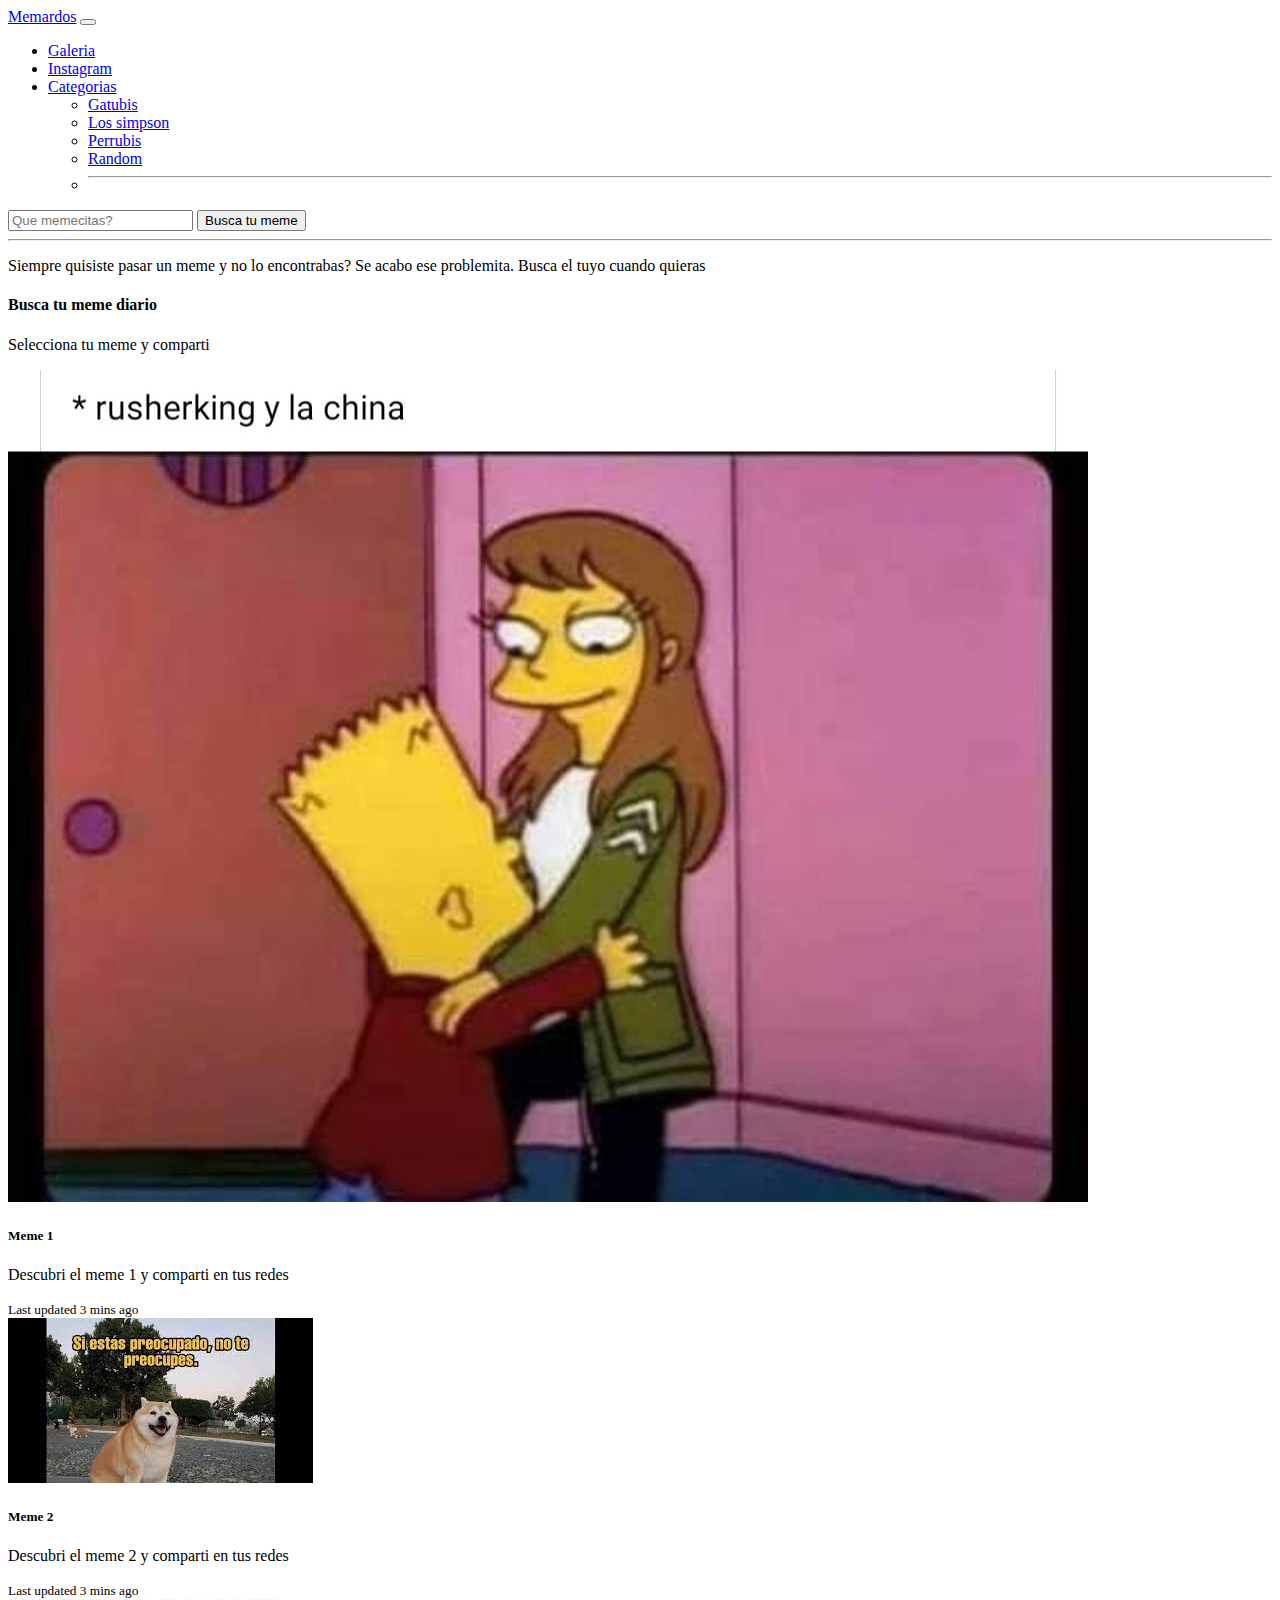
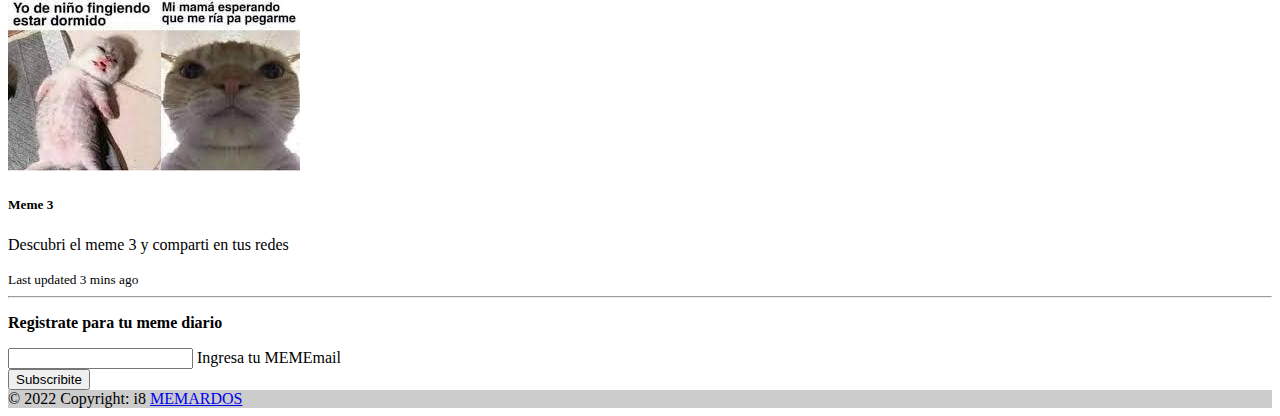
<file: index.html>
<!DOCTYPE html>
<html lang="en">

<head>
    <meta charset="UTF-8">
    <meta http-equiv="X-UA-Compatible" content="IE=edge">
    <meta name="viewport" content="width=device-width, initial-scale=1.0">
    <!-- CSS only -->
    <link href="https://cdn.jsdelivr.net/npm/bootstrap@5.2.0-beta1/dist/css/bootstrap.min.css" rel="stylesheet"
        integrity="sha384-0evHe/X+R7YkIZDRvuzKMRqM+OrBnVFBL6DOitfPri4tjfHxaWutUpFmBp4vmVor" crossorigin="anonymous">
        <link rel="stylesheet" href="style.css">
    <title>Memes</title>
</head>

<body>
    <header>
        <nav class="navbar navbar-expand-lg bg-info text-bg-light">
            <div class="container-fluid">
                <a class="navbar-brand" href="#">Memardos</a>
              
                <button class="navbar-toggler" type="button" data-bs-toggle="collapse"
                    data-bs-target="#navbarSupportedContent" aria-controls="navbarSupportedContent"
                    aria-expanded="false" aria-label="Toggle navigation">
                    <span class="navbar-toggler-icon"></span>
                </button>
                <div class="collapse navbar-collapse" id="navbarSupportedContent">
                    <ul class="navbar-nav me-auto mb-2 mb-lg-0">
                        <li class="nav-item">
                            <a class="nav-link active" aria-current="page" href="galeria.html">Galeria</a>
                        </li>
                        <li class="nav-item">
                            <a class="nav-link" href="https:/Instagram.com" target="_blank">Instagram</a>
                        </li>
                        <li class="nav-item dropdown">
                            <a class="nav-link dropdown-toggle" href="#" id="navbarDropdown" role="button"
                                data-bs-toggle="dropdown" aria-expanded="false">
                                Categorias
                            </a>
                            <ul class="dropdown-menu" aria-labelledby="navbarDropdown">
                                <li><a class="dropdown-item" href="#">Gatubis</a></li>
                                <li><a class="dropdown-item" href="#">Los simpson</a></li>
                                <li><a class="dropdown-item" href="#">Perrubis</a></li>
                                <li><a class="dropdown-item" href="#">Random</a></li>
                                <li>
                                    <hr class="dropdown-divider">

                            </ul>
                        </li>
                    </ul>
                    <form class="d-flex" role="search">
                        <input class="form-control me-2" type="search" placeholder="Que memecitas?" aria-label="Search">
                        <button class="btn btn-outline-success" type="submit">Busca tu meme</button>
                    </form>
                </div>
            </div>
        </nav>
    </header>
    <hr>
    <main>
        <p class="p-3 text-bg-info ">Siempre quisiste pasar un meme y no lo encontrabas?
            Se acabo ese problemita. Busca el tuyo cuando quieras 
        </p>
        <h4 class="p-3 bg-secondary text-bg-secondary">Busca tu meme diario</h4>
        <p class="p-3"> Selecciona tu meme y comparti</p>
        <div class="row row-cols-1 row-cols-md-3 g-4">
            <div class="col">
              <div class="card h-100">
                <img src="./img/chinasimpson.jpg" class="card-img-top" alt="memesimpson">
                <div class="card-body">
                  <h5 class="card-title">Meme 1</h5>
                  <p class="card-text">Descubri el meme 1 y comparti en tus redes</p>
                </div>
                <div class="card-footer">
                  <small class="text-muted">Last updated 3 mins ago</small>
                </div>
              </div>
            </div>
            <div class="col">
              <div class="card h-100">
                <img src="./img/notepreocupesperro.jpg" class="card-img-top" alt="memeperro">
                <div class="card-body">
                  <h5 class="card-title">Meme 2</h5>
                  <p class="card-text">Descubri el meme 2 y comparti en tus redes</p>
                </div>
                <div class="card-footer">
                  <small class="text-muted">Last updated 3 mins ago</small>
                </div>
              </div>
            </div>
            <div class="col">
              <div class="card h-100">
                <img src="./img/dormidogato.jpg" class="card-img-top" alt="memeg">
                <div class="card-body">
                  <h5 class="card-title">Meme 3</h5>
                  <p class="card-text">Descubri el meme 3 y comparti en tus redes</p>
                </div>
                <div class="card-footer">
                  <small class="text-muted">Last updated 3 mins ago</small>
                </div>
              </div>
            </div>
          </div>
    </main>
    <hr>
    <footer>
        <footer class="bg-light text-center text-lg-start">
            <!-- Grid container -->
            <div class="container p-4 pb-0">
              <form action="">
                <!--Grid row-->
                <div class="row">
                  <!--Grid column-->
                  <div class="col-auto mb-4 mb-md-0">
                    <p class="pt-2">
                      <strong>Registrate para tu meme diario</strong>
                    </p>
                  </div>
                  <!--Grid column-->
          
                  <!--Grid column-->
                  <div class="col-md-5 col-12 mb-4 mb-md-0">
                    <!-- Email input -->
                    <div class="form-outline mb-4">
                      <input type="email" id="form5Example25" class="form-control" />
                      <label class="form-label" for="form5Example25">Ingresa tu MEMEmail</label>
                    </div>
                  </div>
                  <!--Grid column-->
          
                  <!--Grid column-->
                  <div class="col-auto mb-4 mb-md-0">
                    <!-- Submit button -->
                    <button type="submit" class="btn btn-primary mb-4">
                      Subscribite
                    </button>
                  </div>
                  <!--Grid column-->
                </div>
                <!--Grid row-->
              </form>
            </div>
            <!-- Grid container -->
          
            <!-- Copyright -->
            <div class="text-center p-3" style="background-color: rgba(0, 0, 0, 0.2);">
              © 2022 Copyright: i8
              <a class="text-dark" href="#">MEMARDOS</a>
            </div>
            <!-- Copyright -->
          </footer>
    </footer>
    <!-- JavaScript Bundle with Popper -->
    <script src="https://cdn.jsdelivr.net/npm/bootstrap@5.2.0-beta1/dist/js/bootstrap.bundle.min.js"
        integrity="sha384-pprn3073KE6tl6bjs2QrFaJGz5/SUsLqktiwsUTF55Jfv3qYSDhgCecCxMW52nD2"
        crossorigin="anonymous"></script>
</body>

</html>
</file>
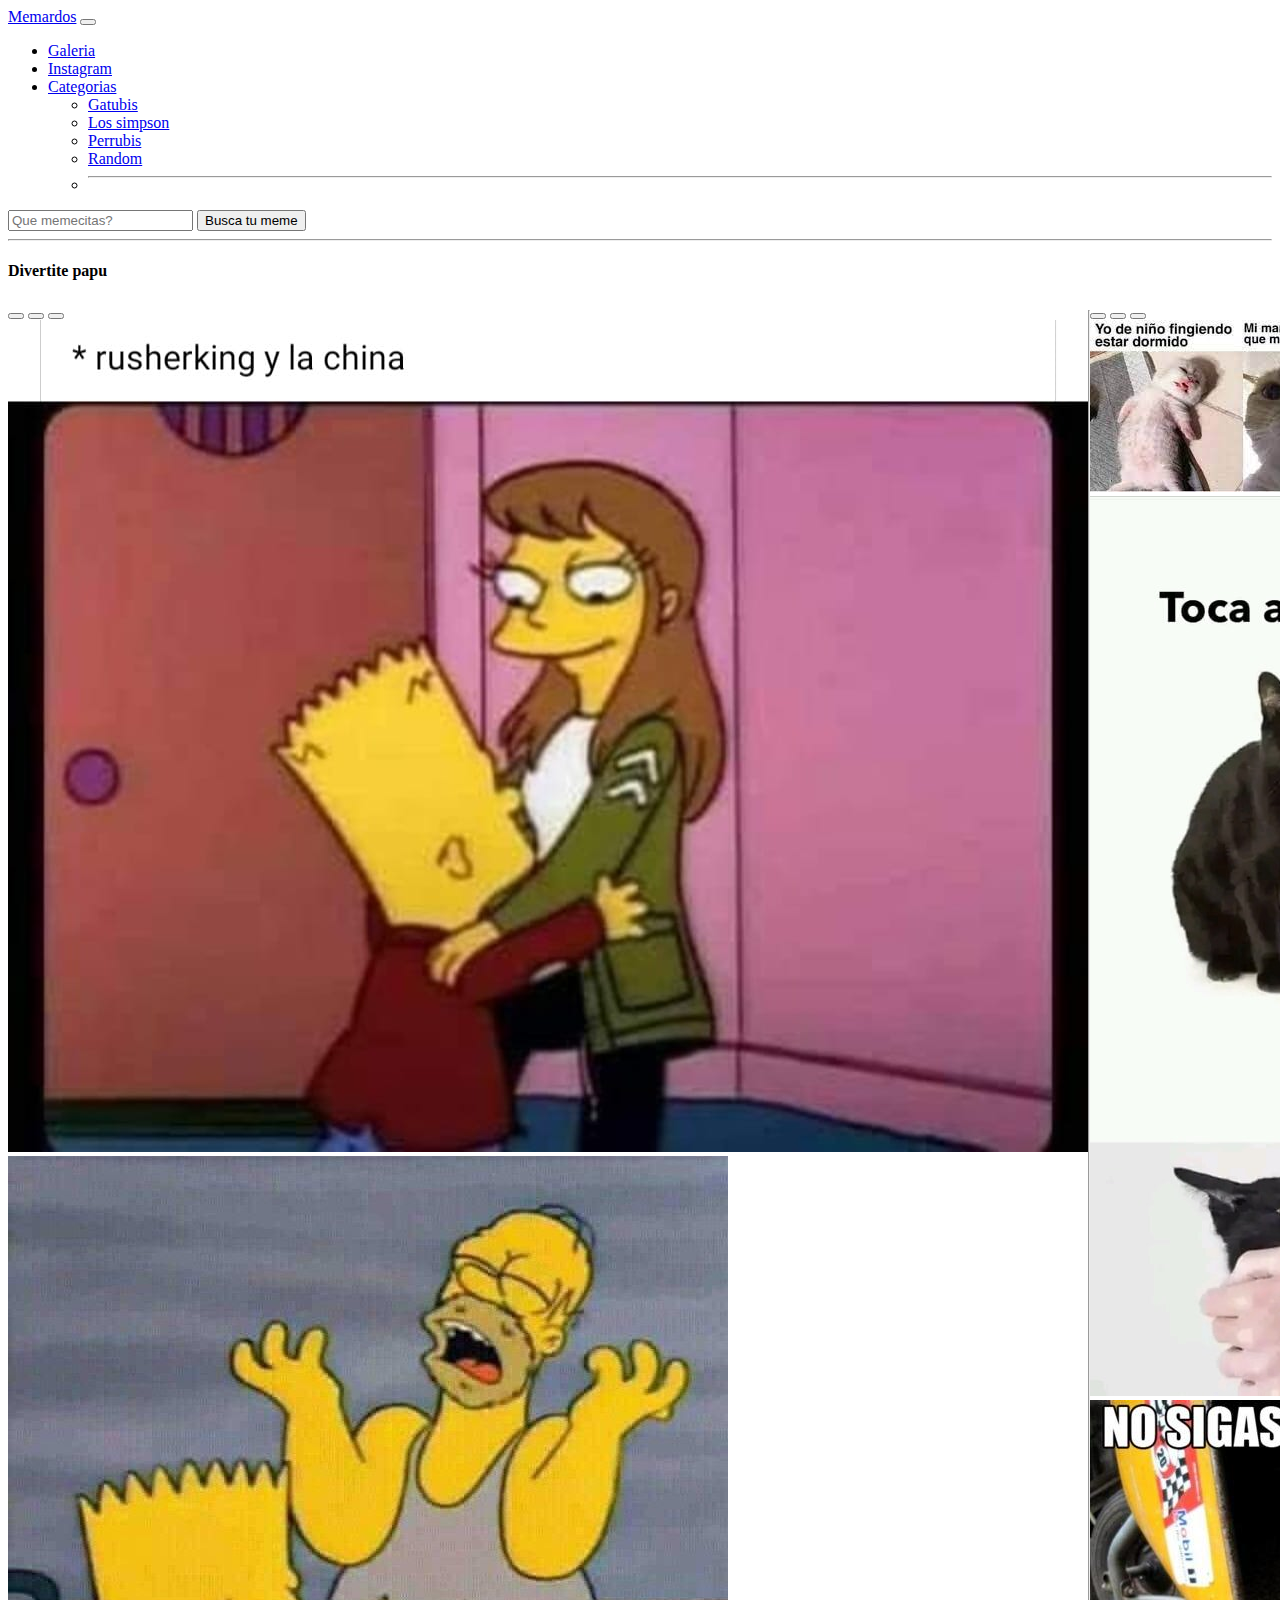
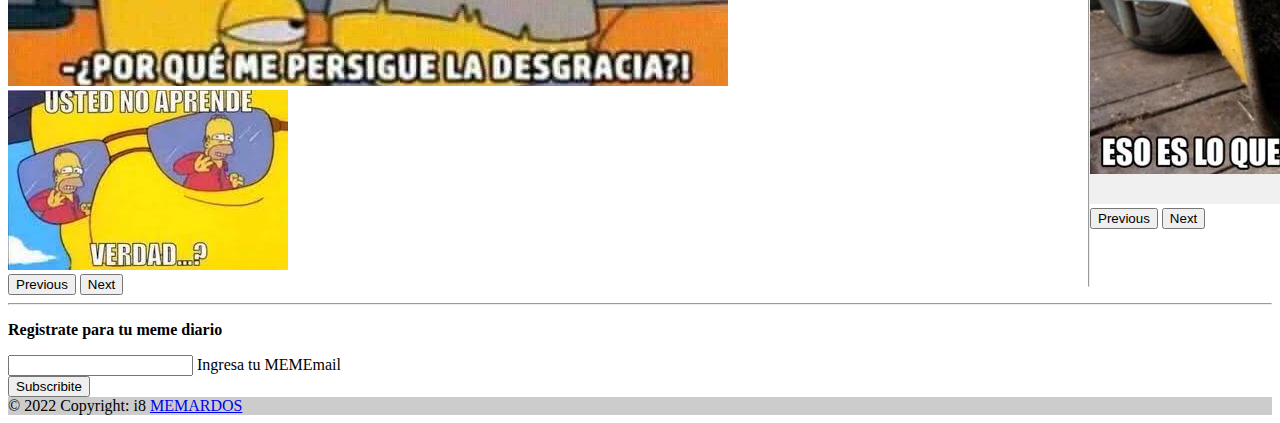
<file: galeria.html>
<!DOCTYPE html>
<html lang="en">

<head>
    <meta charset="UTF-8">
    <meta http-equiv="X-UA-Compatible" content="IE=edge">
    <meta name="viewport" content="width=device-width, initial-scale=1.0">
    <!-- CSS only -->
    <link href="https://cdn.jsdelivr.net/npm/bootstrap@5.2.0-beta1/dist/css/bootstrap.min.css" rel="stylesheet"
        integrity="sha384-0evHe/X+R7YkIZDRvuzKMRqM+OrBnVFBL6DOitfPri4tjfHxaWutUpFmBp4vmVor" crossorigin="anonymous">
    <link rel="stylesheet" href="./style.css">
    <title>Galeria</title>
</head>

<body>
    <nav class="navbar navbar-expand-lg bg-info text-bg-light">
        <div class="container-fluid">
            <a class="navbar-brand" href="./index.html">Memardos</a>
            <button class="navbar-toggler" type="button" data-bs-toggle="collapse"
                data-bs-target="#navbarSupportedContent" aria-controls="navbarSupportedContent" aria-expanded="false"
                aria-label="Toggle navigation">
                <span class="navbar-toggler-icon"></span>
            </button>
            <div class="collapse navbar-collapse" id="navbarSupportedContent">
                <ul class="navbar-nav me-auto mb-2 mb-lg-0">
                    <li class="nav-item">
                        <a class="nav-link active" aria-current="page" href="./galeria.html">Galeria</a>
                    </li>
                    <li class="nav-item">
                        <a class="nav-link" href="https:/www.Instagram.com" target="_blank">Instagram</a>
                    </li>
                    <li class="nav-item dropdown">
                        <a class="nav-link dropdown-toggle" href="#" id="navbarDropdown" role="button"
                            data-bs-toggle="dropdown" aria-expanded="false">
                            Categorias
                        </a>
                        <ul class="dropdown-menu" aria-labelledby="navbarDropdown">
                            <li><a class="dropdown-item" href="#">Gatubis</a></li>
                            <li><a class="dropdown-item" href="#">Los simpson</a></li>
                            <li><a class="dropdown-item" href="#">Perrubis</a></li>
                            <li><a class="dropdown-item" href="#">Random</a></li>
                            <li>
                                <hr class="dropdown-divider">

                        </ul>
                    </li>
                </ul>
                <form class="d-flex" role="search">
                    <input class="form-control me-2" type="search" placeholder="Que memecitas?" aria-label="Search">
                    <button class="btn btn-outline-success" type="submit">Busca tu meme</button>
                </form>
            </div>
        </div>
    </nav>
    <hr>
    <main ">
        <h4 class=" p-3 bg-secondary text-bg-secondary">Divertite papu</h4>
        <section class="sectiongaleria">
            <div id="carouselExampleIndicators" class="carousel slide w-25" data-bs-ride="true">
                <div class="carousel-indicators">
                    <button type="button" data-bs-target="#carouselExampleIndicators" data-bs-slide-to="0"
                        class="active" aria-current="true" aria-label="Slide 1"></button>
                    <button type="button" data-bs-target="#carouselExampleIndicators" data-bs-slide-to="1"
                        aria-label="Slide 2"></button>
                    <button type="button" data-bs-target="#carouselExampleIndicators" data-bs-slide-to="2"
                        aria-label="Slide 3"></button>
                </div>
                <div class="carousel-inner">
                    <div class="carousel-item active">
                        <img src="./img/chinasimpson.jpg" class="d-block w-100" alt="...">
                    </div>
                    <div class="carousel-item">
                        <img src="./img/simpsonsdesgracia.jpg" class="d-block w-100" alt="...">
                    </div>
                    <div class="carousel-item">
                        <img src="./img/ustednoaprende.jpg" class="d-block w-100" alt="...">
                    </div>
                </div>
                <button class="carousel-control-prev" type="button" data-bs-target="#carouselExampleIndicators"
                    data-bs-slide="prev">
                    <span class="carousel-control-prev-icon" aria-hidden="true"></span>
                    <span class="visually-hidden">Previous</span>
                </button>
                <button class="carousel-control-next" type="button" data-bs-target="#carouselExampleIndicators"
                    data-bs-slide="next">
                    <span class="carousel-control-next-icon" aria-hidden="true"></span>
                    <span class="visually-hidden">Next</span>
                </button>
            </div>
            <hr>
            <div id="carouselExampleIndicators1" class="carousel slide w-25" data-bs-ride="true">
                <div class="carousel-indicators">
                    <button type="button" data-bs-target="#carouselExampleIndicators" data-bs-slide-to="0"
                        class="active" aria-current="true" aria-label="Slide 1"></button>
                    <button type="button" data-bs-target="#carouselExampleIndicators" data-bs-slide-to="1"
                        aria-label="Slide 2"></button>
                    <button type="button" data-bs-target="#carouselExampleIndicators" data-bs-slide-to="2"
                        aria-label="Slide 3"></button>
                </div>
                <div class="carousel-inner">
                    <div class="carousel-item active">
                        <img src="./img/dormidogato.jpg" class="d-block w-100" alt="...">
                    </div>
                    <div class="carousel-item">
                        <img src="./img/tocatugato.jpg" class="d-block w-100" alt="...">
                    </div>
                    <div class="carousel-item">
                        <img src="./img/lasergato.jpg" class="d-block w-100" alt="...">
                    </div>
                </div>
                <button class="carousel-control-prev" type="button" data-bs-target="#carouselExampleIndicators1"
                    data-bs-slide="prev">
                    <span class="carousel-control-prev-icon" aria-hidden="true"></span>
                    <span class="visually-hidden">Previous</span>
                </button>
                <button class="carousel-control-next" type="button" data-bs-target="#carouselExampleIndicators1"
                    data-bs-slide="next">
                    <span class="carousel-control-next-icon" aria-hidden="true"></span>
                    <span class="visually-hidden">Next</span>
                </button>
            </div>
            <hr>
            <div id="carouselExampleIndicators2" class="carousel slide w-25" data-bs-ride="true">
                <div class="carousel-indicators">
                    <button type="button" data-bs-target="#carouselExampleIndicators" data-bs-slide-to="0"
                        class="active" aria-current="true" aria-label="Slide 1"></button>
                    <button type="button" data-bs-target="#carouselExampleIndicators" data-bs-slide-to="1"
                        aria-label="Slide 2"></button>
                    <button type="button" data-bs-target="#carouselExampleIndicators" data-bs-slide-to="2"
                        aria-label="Slide 3"></button>
                </div>
                <div class="carousel-inner">
                    <div class="carousel-item active">
                        <img src="./img/notepreocupesperro.jpg" class="d-block w-100" alt="...">
                    </div>
                    <div class="carousel-item">
                        <img src="./img/educarperro.jpg" class="d-block w-100" alt="...">
                    </div>
                    <div class="carousel-item">
                        <img src="./img/perrovomito.jpg" class="d-block w-100" alt="...">
                    </div>
                </div>
                <button class="carousel-control-prev" type="button" data-bs-target="#carouselExampleIndicators2"
                    data-bs-slide="prev">
                    <span class="carousel-control-prev-icon" aria-hidden="true"></span>
                    <span class="visually-hidden">Previous</span>
                </button>
                <button class="carousel-control-next" type="button" data-bs-target="#carouselExampleIndicators2"
                    data-bs-slide="next">
                    <span class="carousel-control-next-icon" aria-hidden="true"></span>
                    <span class="visually-hidden">Next</span>
                </button>
            </div>
        </section>
    </main>
    <hr>
    <footer>
        <footer class="bg-light text-center text-lg-start">
            <!-- Grid container -->
            <div class="container p-4 pb-0">
              <form action="">
                <!--Grid row-->
                <div class="row">
                  <!--Grid column-->
                  <div class="col-auto mb-4 mb-md-0">
                    <p class="pt-2">
                      <strong>Registrate para tu meme diario</strong>
                    </p>
                  </div>
                  <!--Grid column-->
          
                  <!--Grid column-->
                  <div class="col-md-5 col-12 mb-4 mb-md-0">
                    <!-- Email input -->
                    <div class="form-outline mb-4">
                      <input type="email" id="form5Example25" class="form-control" />
                      <label class="form-label" for="form5Example25">Ingresa tu MEMEmail</label>
                    </div>
                  </div>
                  <!--Grid column-->
          
                  <!--Grid column-->
                  <div class="col-auto mb-4 mb-md-0">
                    <!-- Submit button -->
                    <button type="submit" class="btn btn-primary mb-4">
                      Subscribite
                    </button>
                  </div>
                  <!--Grid column-->
                </div>
                <!--Grid row-->
              </form>
            </div>
            <!-- Grid container -->
          
            <!-- Copyright -->
            <div class="text-center p-3" style="background-color: rgba(0, 0, 0, 0.2);">
              © 2022 Copyright: i8
              <a class="text-dark" href="#">MEMARDOS</a>
            </div>
            <!-- Copyright -->
          </footer>

    </footer>
    <!-- JavaScript Bundle with Popper -->
    <script src="https://cdn.jsdelivr.net/npm/bootstrap@5.2.0-beta1/dist/js/bootstrap.bundle.min.js"
        integrity="sha384-pprn3073KE6tl6bjs2QrFaJGz5/SUsLqktiwsUTF55Jfv3qYSDhgCecCxMW52nD2"
        crossorigin="anonymous"></script>

</body>

</html>
</file>
<file: style.css>
.sectiongaleria{
    display: flex;
    justify-content: space-around;
}
</file>
